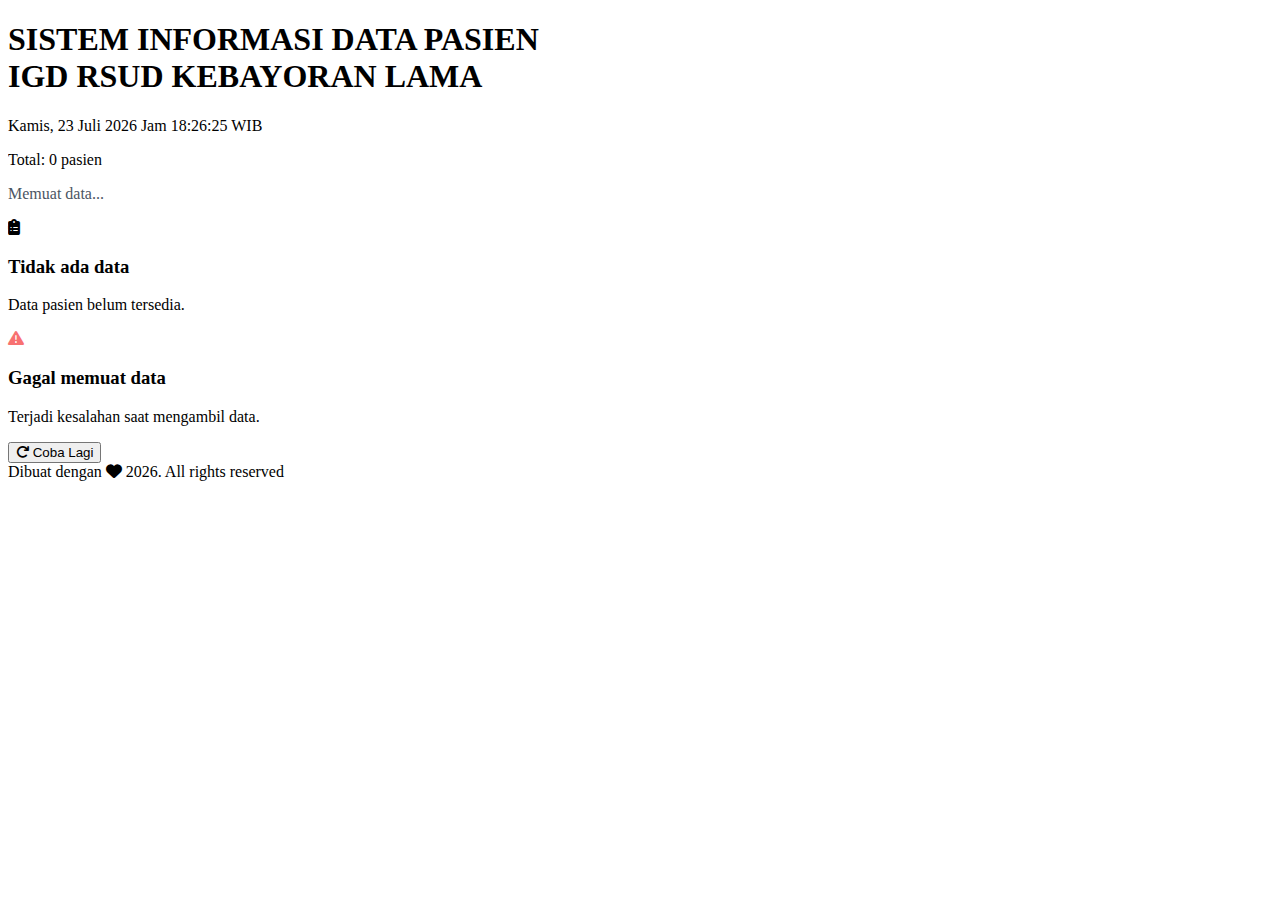
<file: bedigd/index3.html>
<!DOCTYPE html>
<html lang="id">

<head>
    <meta charset="UTF-8">
    <meta name="viewport" content="width=device-width, initial-scale=1.0">
    <title>Sistem Informasi Data Pasien IGD RSKL</title>

    <!-- Font Awesome tetap -->
    <link rel="stylesheet" href="https://cdnjs.cloudflare.com/ajax/libs/font-awesome/6.4.0/css/all.min.css">
    <!-- <link rel="stylesheet" href="assets/style.css"> -->
</head>

<body>
    <div class="tv-wrapper">
        <!-- Header -->
        <header class="header">
            <h1>SISTEM INFORMASI DATA PASIEN<br> IGD RSUD KEBAYORAN LAMA</h1>
            <p id="currentDateTime"></p>
        </header>

        <main>
            <div class="main-card">
                <div class="card-header">
                    <div class="total-text">
                        Total: <span id="totalRecords">0</span> pasien
                    </div>
                </div>

                <!-- Loading -->
                <div id="loading" class="state-screen">
                    <div class="loading"></div>
                    <p class="state-desc" style="color:#4b5563;">Memuat data...</p>
                </div>

                <!-- Empty -->
                <div id="emptyState" class="state-screen hidden">
                    <i class="fas fa-clipboard-list state-icon"></i>
                    <h3 class="state-title">Tidak ada data</h3>
                    <p class="state-desc">Data pasien belum tersedia.</p>
                </div>

                <!-- Data Card -->
                <div id="dataContainer" class="data-card hidden">
                    <div id="historyList" class="card-data"></div>
                </div>

                <!-- Error -->
                <div id="errorState" class="state-screen hidden">
                    <i class="fas fa-exclamation-triangle state-icon" style="color: #f87171;"></i>
                    <h3 class="state-title">Gagal memuat data</h3>
                    <p class="state-desc">Terjadi kesalahan saat mengambil data.</p>
                    <button onclick="loadData()" class="btn">
                        <i class="fas fa-redo"></i> Coba Lagi
                    </button>
                </div>
            </div>
        </main>

        <footer class="footer">
            Dibuat dengan <i class="fas fa-heart"></i> <span id="year"></span>. All rights reserved
        </footer>
    </div>

    <script src="assets/script.js"></script>
</body>

</html>
</file>
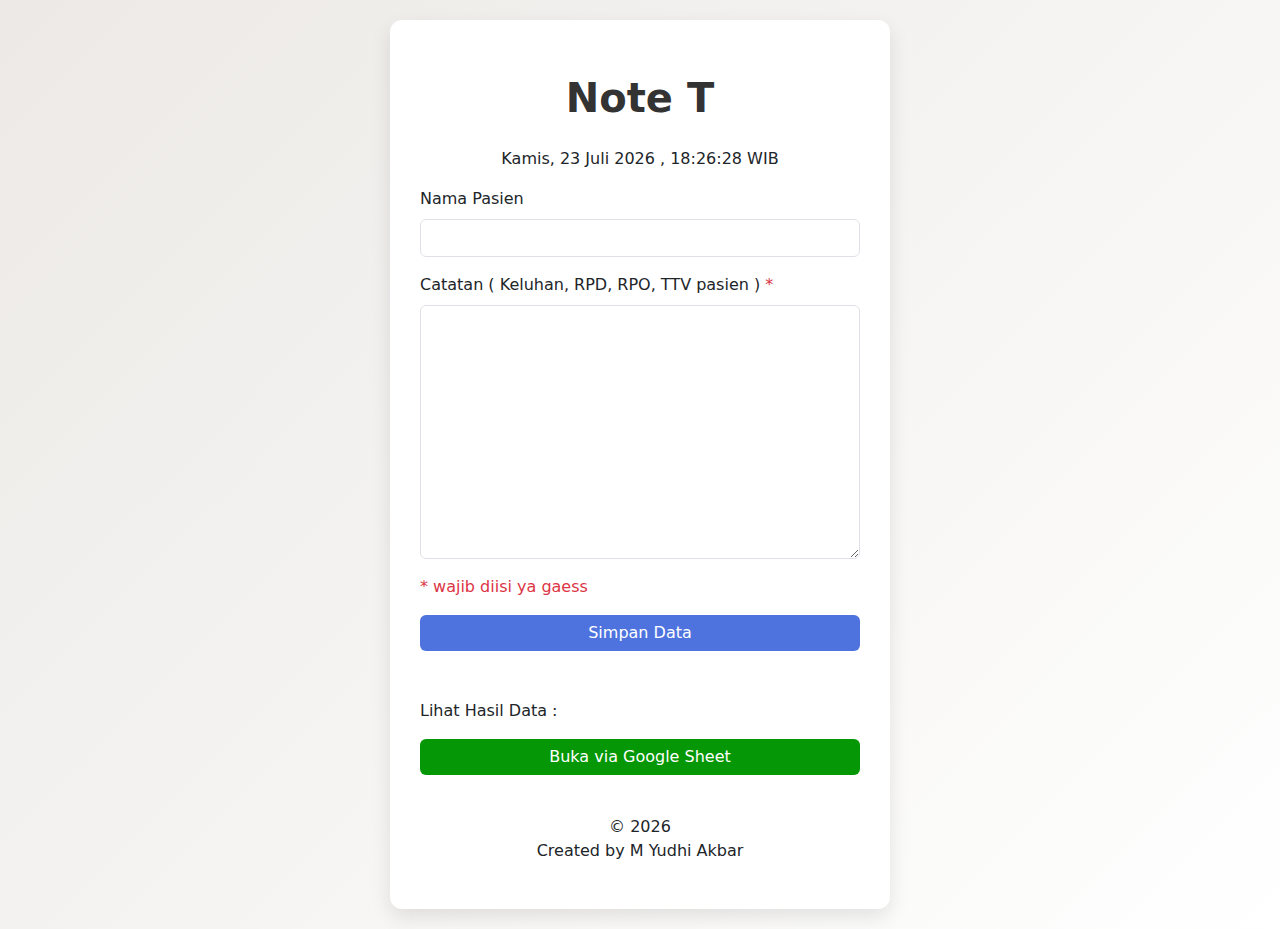
<file: triaseigd/v1.html>
<!DOCTYPE html>
<html lang="id">
<head>
  <meta charset="UTF-8">
  <meta name="viewport" content="width=device-width, initial-scale=1.0">
  <link rel="stylesheet" href="https://cdn.jsdelivr.net/npm/bootstrap@5.3.1/dist/css/bootstrap.min.css"/>

  <title>NOTE TRIASE IGD RSUD KL</title>
  
  <style>
    body {
      background: linear-gradient(135deg, #ece9e6, #ffffff);
      min-height: 100vh;
      display: flex;
      justify-content: center;
      align-items: center;
      padding: 20px;
    }

    .form-card {
      background: #fff;
      border-radius: 12px;
      box-shadow: 0 8px 20px rgba(0, 0, 0, 0.1);
      padding: 30px;
      max-width: 500px;
      width: 100%;
      text-align: center;
    }

    h1 {
      font-weight: 600;
      color: #333;
      margin-bottom: 25px;
      min-height: 40px; /* biar ga lompat saat animasi */
    }

    .btn-primary {
      background: #4e73df;
      border: none;
      transition: all 0.3s ease;
    }

    .btn-primary:hover {
      background: #2e59d9;
      /* transform: translateY(-2px); */
    }

    .btn-secondary {
      background: #059705;
      border: none;
      transition: all 0.3s ease;
    }

    .btn-secondary:hover {
      background: #055b05;
    }

    #message {
      margin-top: 15px;
      display: none;
      font-weight: 500;
      animation: fadeIn 0.6s ease-in-out;
    }

    .alert-success {
      background: #e9f7ef;
      color: #1e7e34;
      border: 1px solid #c3e6cb;
    }

    .alert-danger {
      background: #fcebea;
      color: #842029;
      border: 1px solid #f5c2c7;
    }

    @keyframes fadeIn {
      from { opacity: 0; transform: translateY(-10px); }
      to { opacity: 1; transform: translateY(0); }
    }
  </style>
</head>

<body>
  <div class="form-card">
    <br>
    <h1 id="typingText"></h1>
    <p id="waktuSekarang"> </p>
    <form id="dataIGD">
      <div class="mb-3 text-start">
        <label for="nama_pasien" class="form-label">Nama Pasien</label>
        <input type="text" class="form-control" id="nama_pasien" name="nama_pasien">
      </div>

      <div class="mb-3 text-start">
        <label for="catatan" class="form-label">Catatan ( Keluhan, RPD, RPO, TTV pasien ) <span class="text-danger">*</span></label>
        <textarea class="form-control" id="catatan" name="catatan" rows="10" placeholder="" required></textarea>
      </div>

      <!-- <div class="mb-3 text-start">
        <label for="keluhan" class="form-label">Keluhan <span class="text-danger">*</span></label>
        <textarea class="form-control" id="keluhan" name="keluhan" rows="3" required></textarea>
      </div>

      <div class="mb-3 text-start">
        <label for="tekanan_darah" class="form-label">Tekanan Darah</label>
        <input type="text" class="form-control" id="tekanan_darah" name="tekanan_darah">
      </div>

      <div class="mb-3 text-start">
        <label for="nadi" class="form-label">Nadi <span class="text-danger">*</span></label>
        <input type="number" class="form-control" id="nadi" name="nadi" required>
      </div>

      <div class="mb-3 text-start">
        <label for="suhu" class="form-label">Suhu <span class="text-danger">*</span></label>
        <input type="number" class="form-control" id="suhu" name="suhu" required>
      </div>

      <div class="mb-3 text-start">
        <label for="pernapasan" class="form-label">Pernapasan <span class="text-danger">*</span></label>
        <input type="number" class="form-control" id="pernapasan" name="pernapasan" required>
      </div>

      <div class="mb-3 text-start">
        <label for="saturasi_oksigen" class="form-label">Saturasi Oksigen <span class="text-danger">*</span></label>
        <input type="number" class="form-control" id="saturasi_oksigen" name="saturasi_oksigen" required>
      </div>

      <div class="mb-3 text-start">
        <label for="berat_badan" class="form-label">Berat Badan</label>
        <input type="number" class="form-control" id="berat_badan" name="berat_badan">
      </div>

      <div class="mb-3 text-start">
        <label for="tinggi_badan" class="form-label">Tinggi Badan</label>
        <input type="number" class="form-control" id="tinggi_badan" name="tinggi_badan">
      </div>

      <div class="mb-3 text-start">
        <label for="riwayat_penggunaan_obat" class="form-label">Riwayat Penggunaan Obat</label>
        <textarea class="form-control" id="riwayat_penggunaan_obat" name="riwayat_penggunaan_obat" rows="2"></textarea>
      </div>

      <div class="mb-3 text-start">
        <label for="riwayat_penyakit_dahulu" class="form-label">Riwayat Penyakit Dahulu</label>
        <textarea class="form-control" id="riwayat_penyakit_dahulu" name="riwayat_penyakit_dahulu" rows="2"></textarea>
      </div> -->

      <div class="mb-3 text-start">
        <p><span class="text-danger">* wajib diisi ya gaess</span></p>
      </div>

      <button type="submit" class="btn btn-primary w-100">Simpan Data</button>
    </form>

    <div id="message" class="alert mt-3" role="alert"></div>
    <br>
    <br>

    <div class="mb-3 text-start">
      <p>Lihat Hasil Data :</p>
      <!-- <div class="mb-3 text-start">
      <a href="https://docs.google.com/spreadsheets/d/1eGE5nLd_5q7C5K9EOwTAFmBDEASX9w4D7dQVCH7uPeI/" class="btn btn-secondary w-100" target="_blank">Buka via Google Sheet</a></div> -->
      <div class="mb-3 text-start">
      <a href="https://docs.google.com/spreadsheets/d/1eGE5nLd_5q7C5K9EOwTAFmBDEASX9w4D7dQVCH7uPeI/" class="btn btn-secondary w-100" target="_blank">Buka via Google Sheet</a></div>
    </div>
    <br>

    <div>
      <p>&copy; <script type='text/javascript'>var creditsyear = new Date();document.write(creditsyear.getFullYear());</script><br>Created by M Yudhi Akbar</p>
    </div>
  </div>

  <script src="https://cdn.jsdelivr.net/npm/bootstrap@5.3.1/dist/js/bootstrap.bundle.min.js" defer></script>
  <script>
     // === Typing Effect ===
     const text = "Note Triase IGD RSKL";
     let index = 0;
     const typingTextElement = document.getElementById("typingText");

     function typeEffect() {
       if (index < text.length) {
         typingTextElement.textContent += text.charAt(index);
         index++;
         setTimeout(typeEffect, 120); // kecepatan mengetik
       }
     }
     typeEffect();

    // // === Typing Effect Unlimited ===
    // const text = "NOTE TRIASE IGD RSKL";
    // let index = 0;
    // let deleting = false;
    // const typingTextElement = document.getElementById("typingText");

    // function typeEffect() {
    //   if (!deleting && index <= text.length) {
    //     // Mengetik huruf
    //     typingTextElement.textContent = text.substring(0, index);
    //     index++;
    //   } else if (deleting && index >= 0) {
    //     // Menghapus huruf
    //     typingTextElement.textContent = text.substring(0, index);
    //     index--;
    //   }

    // // Ganti status setelah selesai ketik atau hapus
    // if (index > text.length) {
    //   deleting = true;
    //   setTimeout(typeEffect, 1000); // jeda sebelum menghapus
    //   return;
    // } else if (index < 0) {
    //   deleting = false;
    //   index = 0;
    // }

    // // Kecepatan ketik/hapus
    // const speed = deleting ? 80 : 120;
    // setTimeout(typeEffect, speed);
    // }

    // typeEffect();

    // === Time Update ===
    function updateWaktu() {
      const now = new Date();
      const tanggal = now.toLocaleDateString('id-ID', {
        weekday: 'long',
        year: 'numeric',
        month: 'long',
        day: 'numeric'
      });

      const pad = (n) => String(n).padStart(2, '0');
      const jam = `${pad(now.getHours())}:${pad(now.getMinutes())}:${pad(now.getSeconds())}`;

      document.getElementById("waktuSekarang").innerHTML = `${tanggal} , ${jam} WIB`;
    }

    updateWaktu();
    setInterval(updateWaktu, 1000); 

    // === Form Submit Handling ===
    const form = document.getElementById("dataIGD");
    const messageBox = document.getElementById("message");

    form.addEventListener("submit", function(event) {
      event.preventDefault();

    const scriptURL = "https://script.google.com/macros/s/AKfycbyGKK7t7-mwGacxlOJtkLz0pTDNgqueFfI2X69YFjsarf-87BPzxWU7hSBjsNozKcO4ig/exec";
    const formData = new FormData(form);

    // Pesan loading sementara
    showMessage("⏳ Mengirim data...", "secondary");

    fetch(scriptURL, { method: "POST", body: formData })
      .then(response => {
        if (response.ok) {
          showMessage("✔️ Data berhasil disimpan!", "success");
          form.reset();
        } else {
          throw new Error("Gagal menyimpan data");
        }
      })
      .catch(error => {
        showMessage("❗ Terjadi kesalahan: " + error.message, "danger");
      });
    });

    function showMessage(text, type) {
      messageBox.textContent = text;
      messageBox.className = "alert alert-" + type + " mt-3";
      messageBox.style.display = "block";
    }
  </script>
</body>
</html>
</file>
<file: bedigd/assets/style.css>
/* ================================
   RESET & GLOBAL
================================ */
* {
	margin: 0;
	padding: 0;
	box-sizing: border-box;
	font-family: "Poppins", sans-serif;
}

body {
	min-height: 100vh;
	background-image:
		linear-gradient(rgba(247, 250, 252, 0.85), rgba(247, 250, 252, 0.85)),
		url("beranda1.png");
	background-size: cover;
	background-position: center;
	background-repeat: no-repeat;
	background-attachment: fixed;
}

/* ================================
   LAYOUT
================================ */
.tv-wrapper {
	width: 100%;
	padding: 2rem;
}

/* ================================
   HEADER
================================ */
.header {
	margin: 1.5rem 0 3rem;
	padding: 0.5rem;
	text-align: center;
}

.header h1 {
	font-size: 5rem;
	font-weight: 700;
	color: #1e3a8a;
	margin: 1rem auto 0.75rem;
	line-height: 1.2;
	word-break: break-word;
}

.header h1 br {
	display: none;
}

.header p {
	font-size: 4rem;
	color: #6b7280;
	margin-top: 0.75rem;
}

/* ================================
   MAIN CARD
================================ */
.main-card {
	background: #ffffff;
	border-radius: 1.2rem;
	box-shadow:
		0 20px 25px -5px rgba(0, 0, 0, 0.1),
		0 8px 10px -6px rgba(0, 0, 0, 0.02);
	overflow: hidden;
}

.card-header {
	padding: 32px;
	border-bottom: 1px solid #e5e7eb;
	display: table;
	width: 100%;
}

/* Tambahan karena ada di HTML */
.data-card {
	width: 100%;
}

.total-text {
	font-size: 4rem;
	color: #6b7280;
	display: table-cell;
	vertical-align: middle;
	text-align: center;
}

.total-text span {
	font-weight: 700;
	color: #111827;
}

/* ================================
   STATE SCREEN
================================ */
.state-screen {
	padding: 4rem 2rem;
	text-align: center;
}

.state-icon {
	font-size: clamp(2.5rem, 5vw + 1rem, 5rem);
	color: #9ca3af;
	margin-bottom: 1.5rem;
}

.state-title {
	font-size: clamp(1.2rem, 2vw + 1rem, 2rem);
	font-weight: 500;
	color: #374151;
	margin-bottom: 0.75rem;
}

.state-desc {
	font-size: clamp(1rem, 1.5vw + 1rem, 1.5rem);
	color: #6b7280;
	margin-bottom: 2rem;
}

/* ================================
   BUTTON
================================ */
.btn {
	background: #2563eb;
	color: #ffffff;
	font-size: 1.2rem;
	padding: 0.75rem 2rem;
	border: none;
	border-radius: 0.75rem;
	display: inline-flex;
	align-items: center;
	gap: 0.75rem;
	cursor: pointer;
	transition:
		background 0.2s ease,
		transform 0.2s ease;
}

.btn:hover {
	background: #1d4ed8;
}

.btn:active {
	transform: scale(0.96);
}

/* ================================
   PATIENT CARD
================================ */
.patient-card {
	border-left: 8px solid;
	border-radius: 16px;
	padding: 24px;
	background-color: #ffffff;
	box-shadow: 0 4px 8px rgba(0, 0, 0, 0.08);
	display: block;
	margin-bottom: 20px;
}

.card-row {
	display: table;
	width: 100%;
	margin-bottom: 10px;
}

.card-row span {
	display: table-cell;
	vertical-align: middle;
}

.badge-no {
	text-align: left;
	font-size: 1.6rem;
	font-weight: 600;
	padding: 0.25rem 0.75rem;
	background: rgba(255, 255, 255, 0.7);
	border-radius: 0.375rem;
	color: #1f2937;
}

.badge-time {
	text-align: right;
	font-size: 1.6rem;
	opacity: 0.8;
}

.patient-name {
	font-size: 1.8rem;
	font-weight: 700;
	line-height: 1.3;
	margin: 0.25rem 0;
}

.tindak-lanjut {
	font-size: 1.6rem;
	opacity: 0.9;
	margin-bottom: 0.75rem;
	line-height: 1.5;
}

/* align-self tidak berfungsi karena parent bukan flex */
.triase-tag {
	display: inline-block;
	font-size: 1.5rem;
	font-weight: 700;
	padding: 0.4rem 1.2rem;
	border-radius: 9999px;
	background: rgba(0, 0, 0, 0.08);
}

/* ================================
   TRIAGE COLORS
================================ */
.triase-green {
	background-color: #f0fdf4;
	border-left-color: #4ade80;
	color: #14532d;
}

.triase-yellow {
	background-color: #fefce8;
	border-left-color: #facc15;
	color: #713f12;
}

.triase-red {
	background-color: #fff1f2;
	border-left-color: #f87171;
	color: #7f1d1d;
}

.triase-gray {
	background-color: #374151;
	border-left-color: #1f2937;
	color: #ffffff;
}

.triase-default {
	background-color: #f9fafb;
	border-left-color: #d1d5db;
	color: #1f2937;
}

/* ================================
   LOADING SPINNER
================================ */
.loading {
	width: 48px;
	height: 48px;
	border: 5px solid rgba(59, 130, 246, 0.3);
	border-radius: 50%;
	border-top-color: #3b82f6;
	animation: spin 1s linear infinite;
	margin: 0 auto 1.5rem;
}

@keyframes spin {
	to {
		transform: rotate(360deg);
	}
}

/* ================================
   FOOTER
================================ */
.footer {
	margin: 4rem auto 2rem;
	border-top: 1px solid #e5e7eb;
	text-align: center;
	font-size: 2rem;
	color: #6b7280;
}

.fa-heart {
	color: #ef4444;
	margin: 0 0.25rem;
}

/* ================================
   UTILITIES
================================ */
.hidden {
	display: none;
}

@media (max-width: 767px) {
	/* FIX: harus .footer bukan footer */
	.footer {
		font-size: 1.1rem;
	}

	.header h1 {
		font-size: 1.6rem;
	}
	.header p {
		font-size: 1.2rem;
	}
	.total-text {
		font-size: 1.4rem;
	}
	.badge-no {
		font-size: 1rem;
	}
	.badge-time {
		font-size: 1rem;
	}
	.patient-name {
		font-size: 1.2rem;
	}
	.tindak-lanjut {
		font-size: 1.1rem;
	}
	.triase-tag {
		font-size: 1rem;
	}
}
</file>
